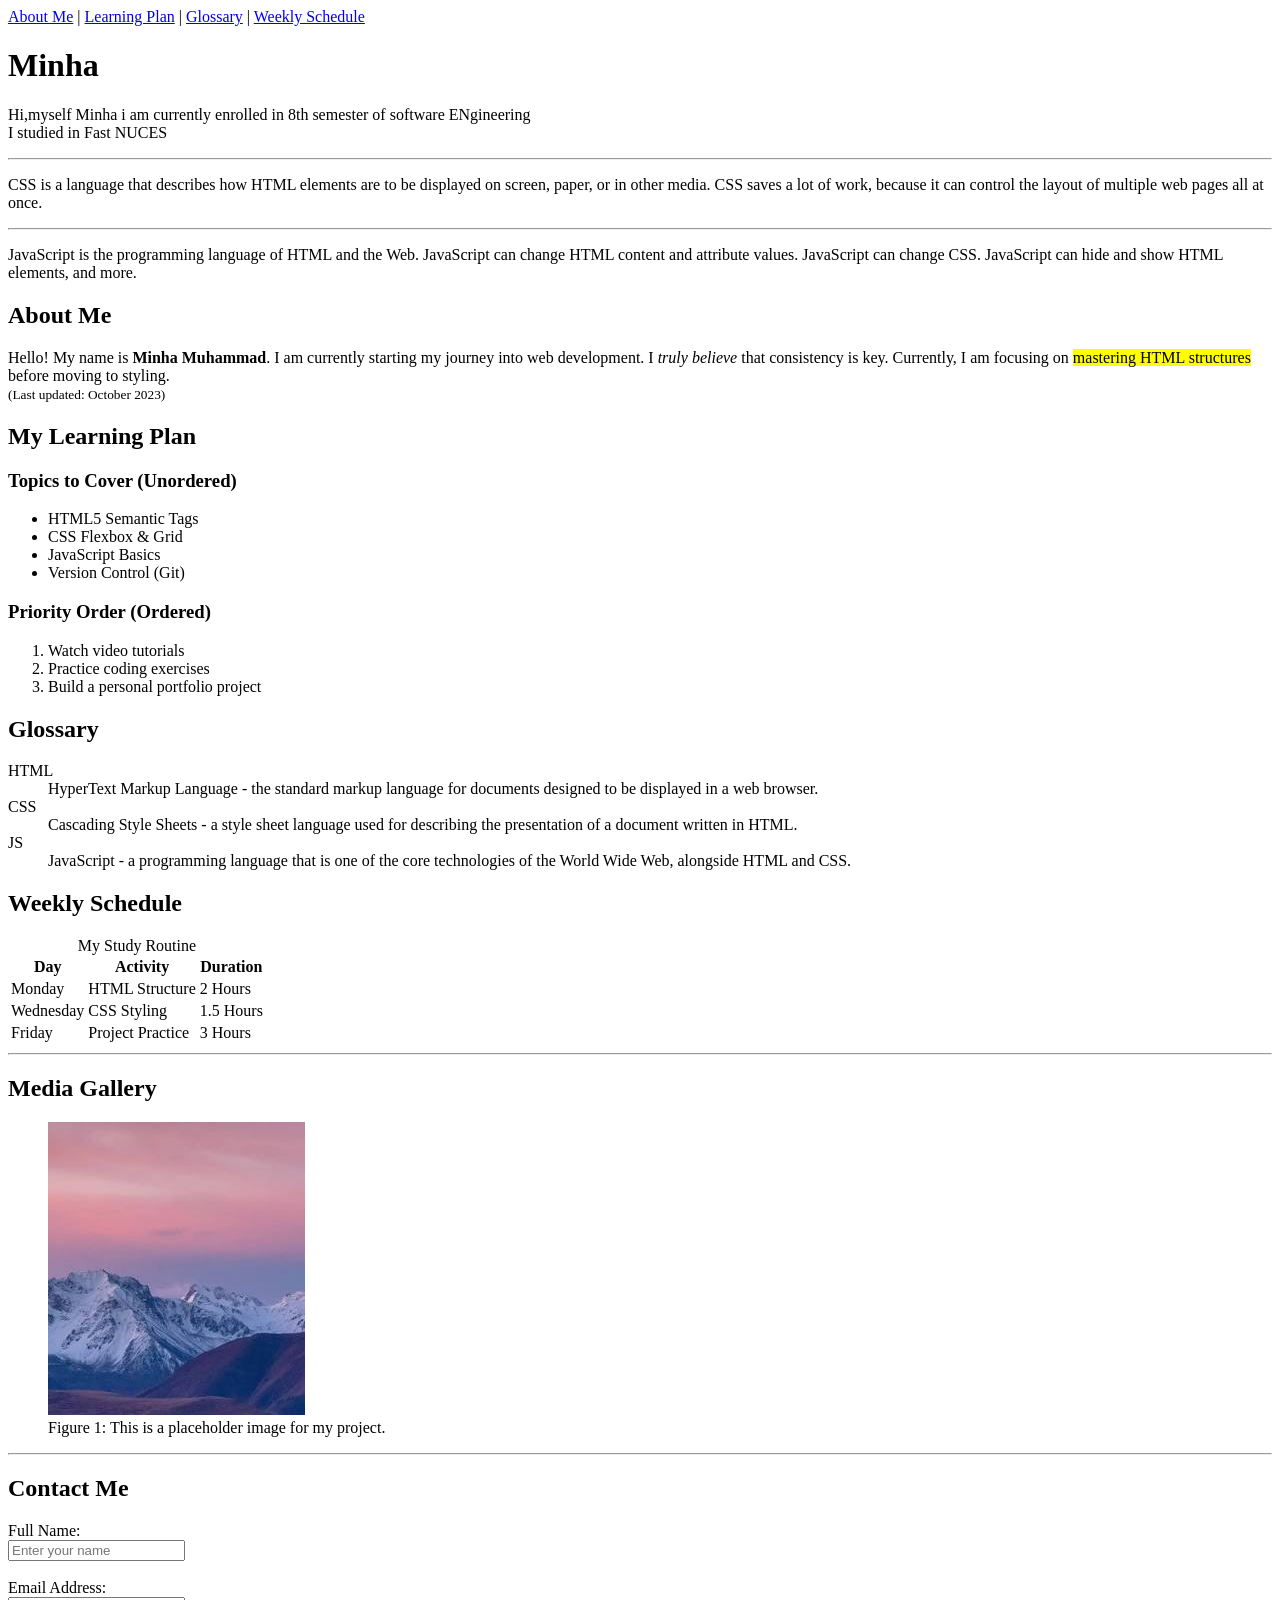
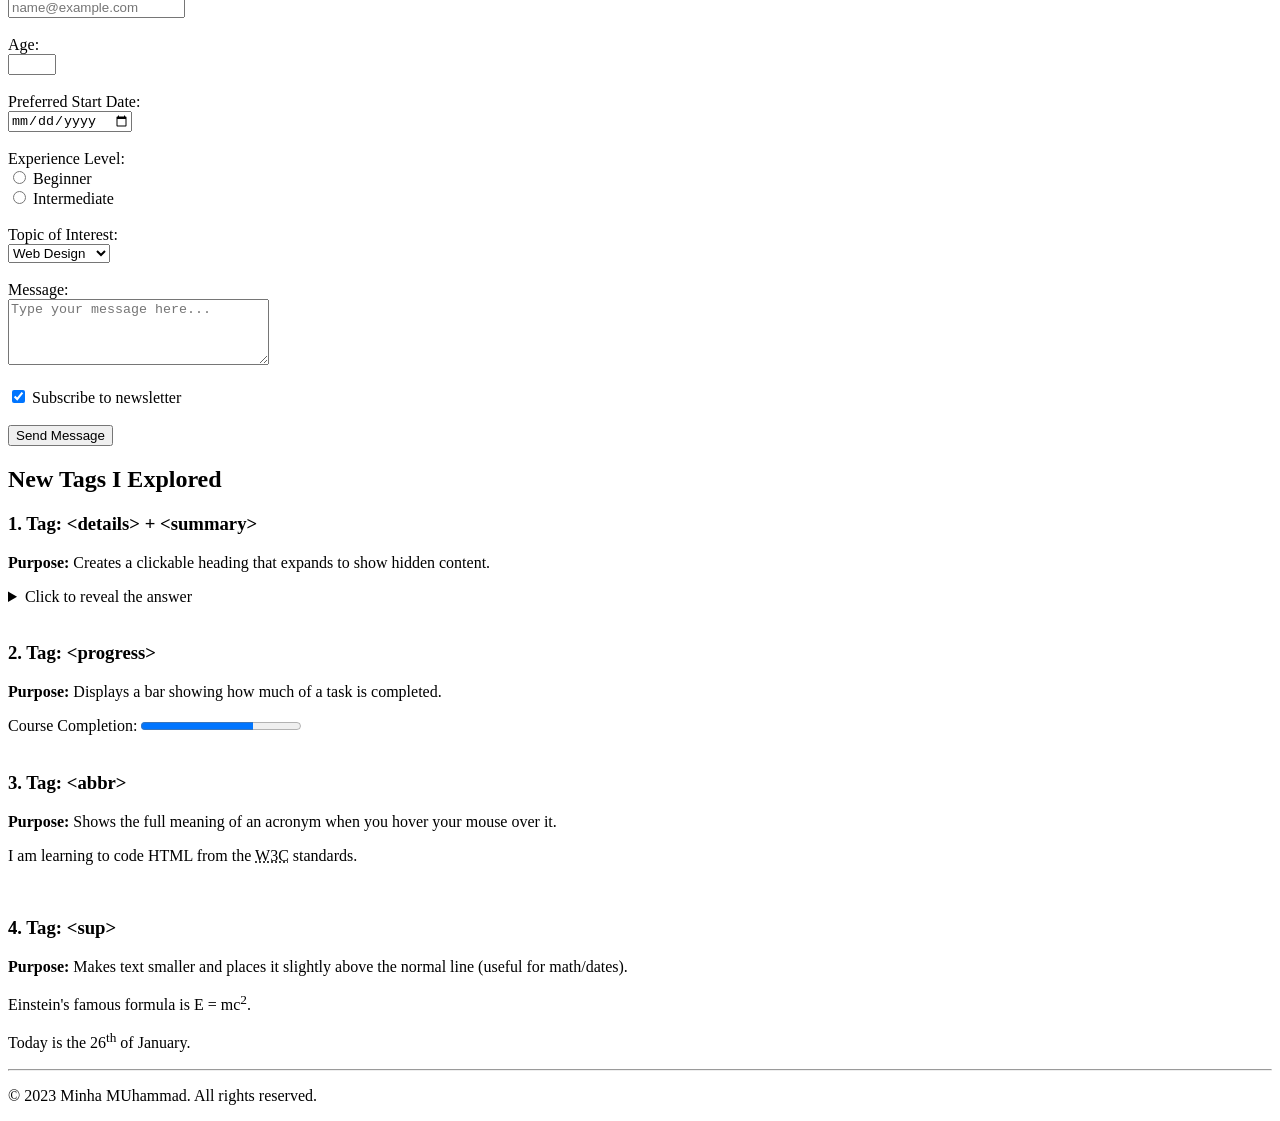
<file: week1_22F-3653/index.html>
<!DOCTYPE html>
<html>
<head>
<title>Page Title</title>
</head>
<body>
    <nav>
        <a href="#about">About Me</a> | 
        <a href="#learning">Learning Plan</a> | 
        <a href="#glossary">Glossary</a> | 
        <a href="#schedule">Weekly Schedule</a>
    </nav>

<h1>Minha</h1>

<p>Hi,myself Minha i am currently enrolled in 8th semester of software ENgineering <br>
I studied in Fast NUCES
</p>

<hr>

<p>CSS is a language that describes how HTML elements are to be displayed on screen, paper, or in other media. CSS saves a lot of work, because it can control the layout of multiple web pages all at once.</p>

<hr>

<p>JavaScript is the programming language of HTML and the Web. JavaScript can change HTML content and attribute values. JavaScript can change CSS. JavaScript can hide and show HTML elements, and more.</p>

<main>

    <section id="about">
        <h2>About Me</h2>
        <p>
            Hello! My name is <strong>Minha Muhammad</strong>. I am currently starting my journey into web development.
            I <em>truly believe</em> that consistency is key. Currently, I am focusing on <mark>mastering HTML structures</mark> before moving to styling.
            <br>
            <small>(Last updated: October 2023)</small>
        </p>
    </section>

    <section id="learning">
        <h2>My Learning Plan</h2>
        
        <h3>Topics to Cover (Unordered)</h3>
        <ul>
            <li>HTML5 Semantic Tags</li>
            <li>CSS Flexbox & Grid</li>
            <li>JavaScript Basics</li>
            <li>Version Control (Git)</li>
        </ul>

        <h3>Priority Order (Ordered)</h3>
        <ol>
            <li>Watch video tutorials</li>
            <li>Practice coding exercises</li>
            <li>Build a personal portfolio project</li>
        </ol>
    </section>

    <section id="glossary">
        <h2>Glossary</h2>
        <dl>
            <dt>HTML</dt>
            <dd>HyperText Markup Language - the standard markup language for documents designed to be displayed in a web browser.</dd>

            <dt>CSS</dt>
            <dd>Cascading Style Sheets - a style sheet language used for describing the presentation of a document written in HTML.</dd>

            <dt>JS</dt>
            <dd>JavaScript - a programming language that is one of the core technologies of the World Wide Web, alongside HTML and CSS.</dd>
        </dl>
    </section>

    <section id="schedule">
        <h2>Weekly Schedule</h2>
        <table>
            <caption>My Study Routine</caption>
            <thead>
                <tr>
                    <th>Day</th>
                    <th>Activity</th>
                    <th>Duration</th>
                </tr>
            </thead>
            <tbody>
                <tr>
                    <td>Monday</td>
                    <td>HTML Structure</td>
                    <td>2 Hours</td>
                </tr>
                <tr>
                    <td>Wednesday</td>
                    <td>CSS Styling</td>
                    <td>1.5 Hours</td>
                </tr>
                <tr>
                    <td>Friday</td>
                    <td>Project Practice</td>
                    <td>3 Hours</td>
                </tr>
            </tbody>
        </table>
    </section>
    <hr>

    <section id="media">
        <h2>Media Gallery</h2>
        <figure>
            <img src=" [data-uri]" alt="A placeholder image showing a grey box with dimensions 300x300">
            <figcaption>Figure 1: This is a placeholder image for my project.</figcaption>
        </figure>
    </section>

    <hr>

    <section id="contact">
        <h2>Contact Me</h2>
        <form action="#" method="POST">
            
            <label for="name">Full Name:</label><br>
            <input type="text" id="name" name="fullname" placeholder="Enter your name" required>
            <br><br>

            <label for="email">Email Address:</label><br>
            <input type="email" id="email" name="email" placeholder="name@example.com" required>
            <br><br>

            <label for="age">Age:</label><br>
            <input type="number" id="age" name="age" min="10" max="99">
            <br><br>

            <label for="startdate">Preferred Start Date:</label><br>
            <input type="date" id="startdate" name="startdate">
            <br><br>

            <label>Experience Level:</label><br>
            <input type="radio" id="beginner" name="experience" value="beginner">
            <label for="beginner">Beginner</label><br>
            <input type="radio" id="intermediate" name="experience" value="intermediate">
            <label for="intermediate">Intermediate</label>
            <br><br>

            <label for="topic">Topic of Interest:</label><br>
            <select id="topic" name="topic">
                <option value="web">Web Design</option>
                <option value="data">Data Science</option>
                <option value="ai">AI & ML</option>
            </select>
            <br><br>

            <label for="message">Message:</label><br>
            <textarea id="message" name="message" rows="4" cols="30" placeholder="Type your message here..."></textarea>
            <br><br>

            <input type="checkbox" id="subscribe" name="subscribe" checked>
            <label for="subscribe">Subscribe to newsletter</label>
            <br><br>

            <button type="submit">Send Message</button>

        </form>
    </section>
    <section id="exploration">
        <h2>New Tags I Explored</h2>
    
        <h3>1. Tag: &lt;details&gt; + &lt;summary&gt;</h3>
        <p><strong>Purpose:</strong> Creates a clickable heading that expands to show hidden content.</p>
        <details>
            <summary>Click to reveal the answer</summary>
            <p>This content was hidden! It is great for FAQs.</p>
        </details>
        <br>
    
        <h3>2. Tag: &lt;progress&gt;</h3>
        <p><strong>Purpose:</strong> Displays a bar showing how much of a task is completed.</p>
        <label for="course-progress">Course Completion:</label>
        <progress id="course-progress" value="70" max="100">70%</progress>
        <br><br>
    
        <h3>3. Tag: &lt;abbr&gt;</h3>
        <p><strong>Purpose:</strong> Shows the full meaning of an acronym when you hover your mouse over it.</p>
        <p>I am learning to code HTML from the <abbr title="World Wide Web Consortium">W3C</abbr> standards.</p>
        <br>
    
        <h3>4. Tag: &lt;sup&gt;</h3>
        <p><strong>Purpose:</strong> Makes text smaller and places it slightly above the normal line (useful for math/dates).</p>
        <p>Einstein's famous formula is E = mc<sup>2</sup>.</p>
        <p>Today is the 26<sup>th</sup> of January.</p>
    </section>
</main>

<hr>

<footer>
    <p>&copy; 2023 Minha MUhammad. All rights reserved.</p>
</footer>
</main>
</body>
</html>
</file>
